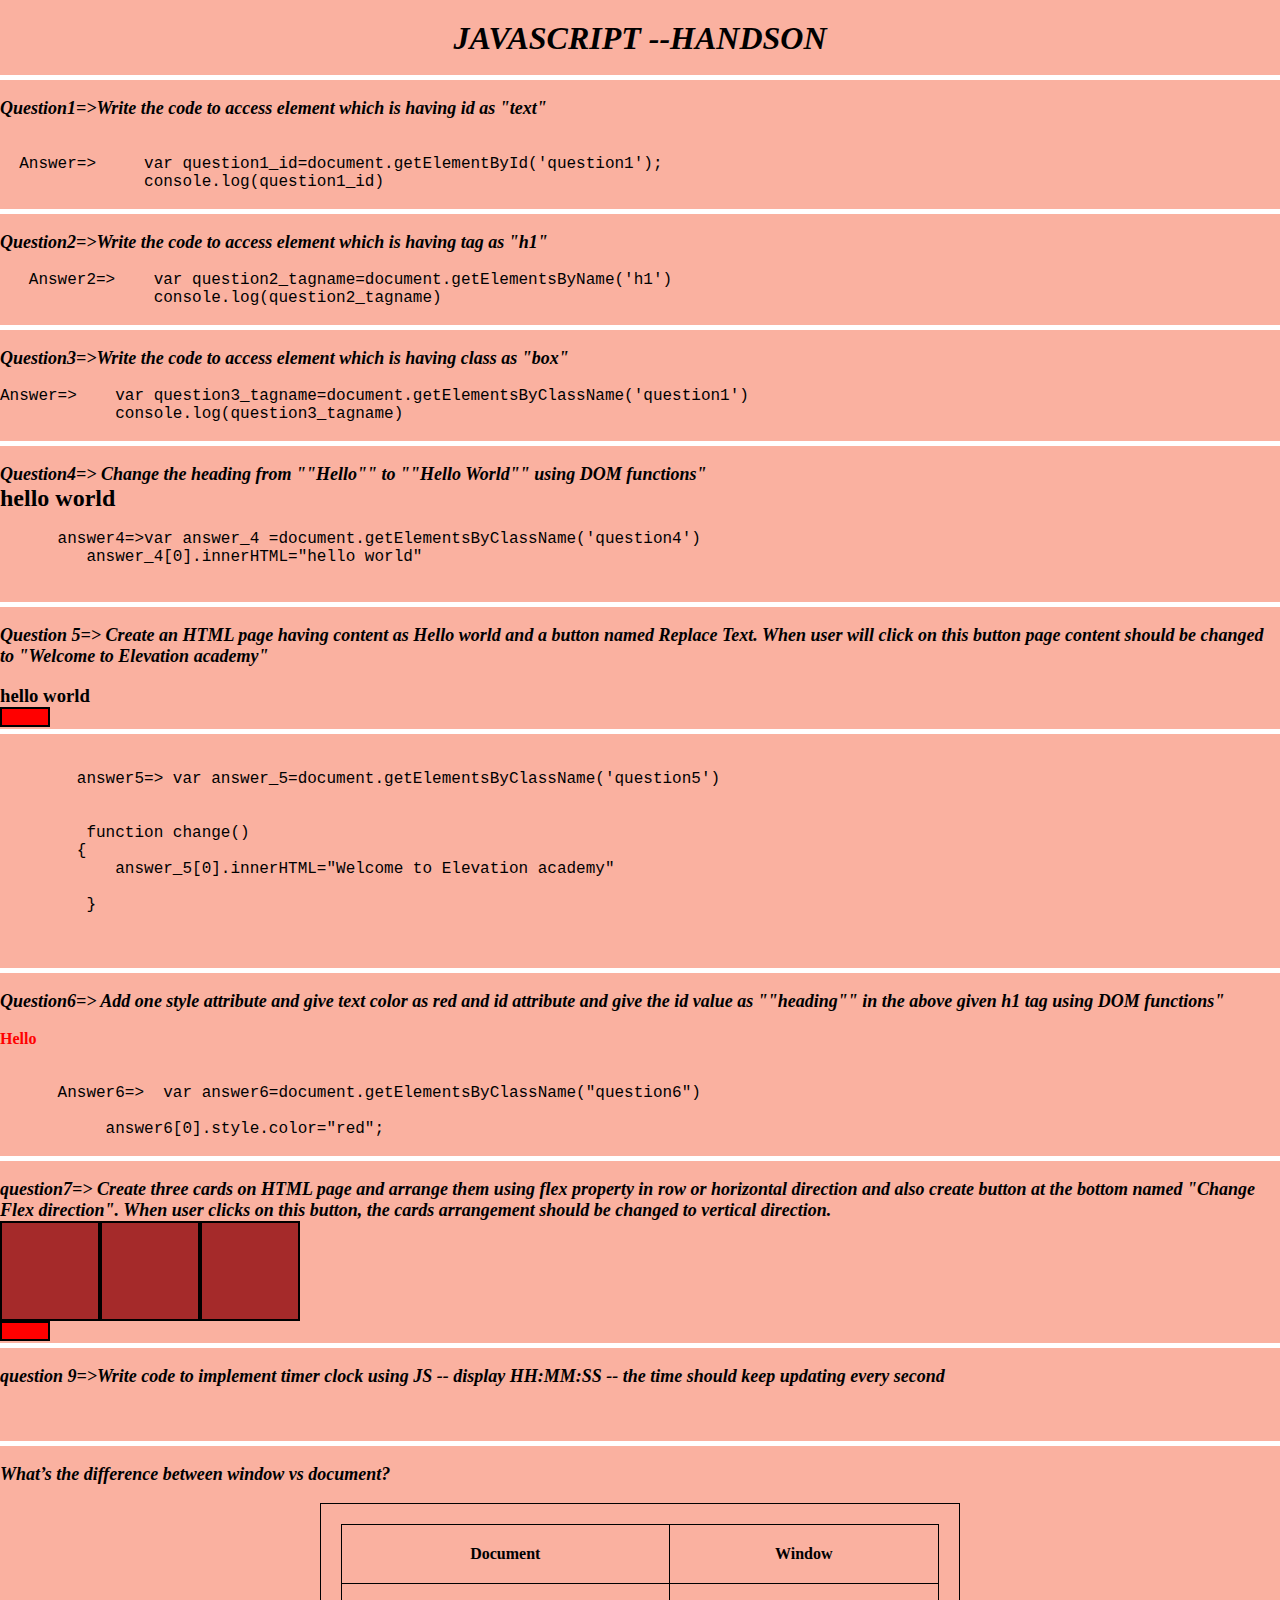
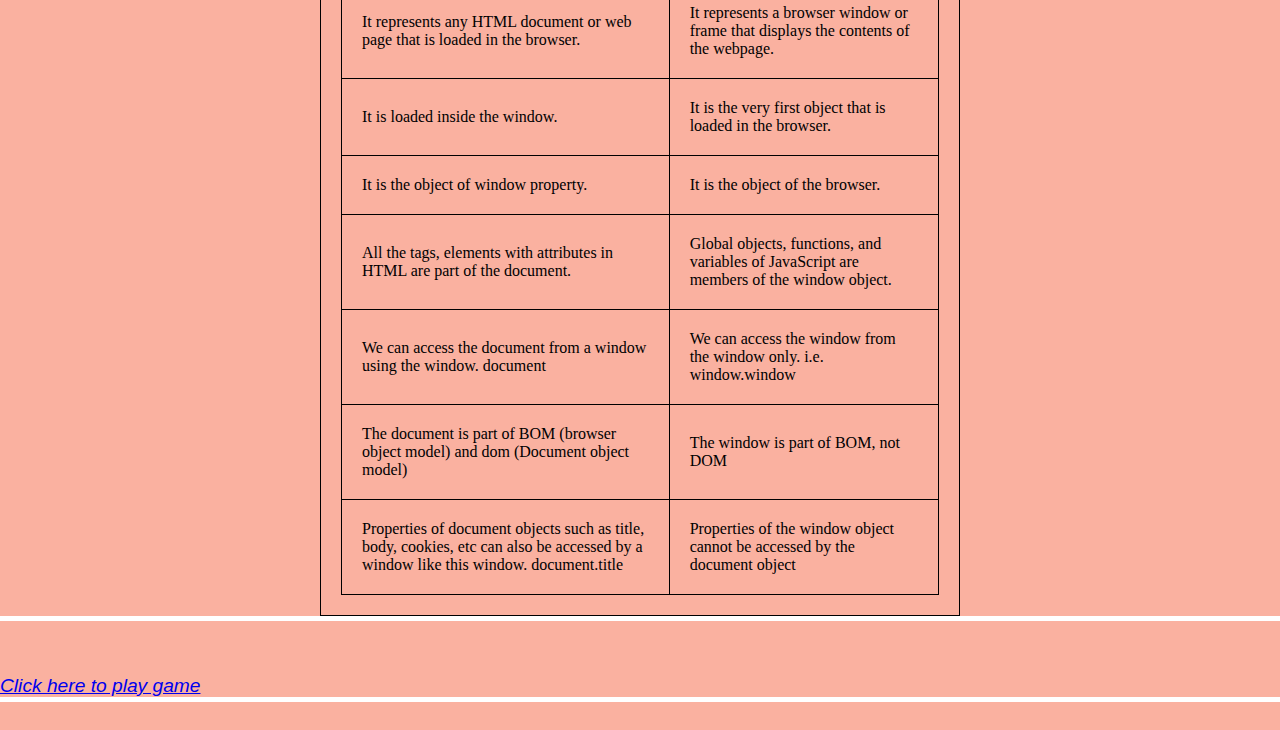
<file: index.html>
<!DOCTYPE html>
<html lang="en">
  <head>
    <meta charset="UTF-8" />
    <meta http-equiv="X-UA-Compatible" content="IE=edge" />
    <meta name="viewport" content="width=device-width, initial-scale=1.0" />
    <title>Document</title>
    <link rel="stylesheet" href="style.css" />
  </head>
  <body>
    <!-- ------------------------------------------heading--------------------------------- -->
    <div class="heading">
      <h1>JAVASCRIPT --HANDSON</h1>
    </div>
    <br />
    <hr />
    <br />

    <!-- -----------------------------question 1--------------------------------- -->
    <p id="question1">
      Question1=>Write the code to access element which is having id as "text"
    </p>
    <br />
    <!-- --------------------------------------------answer------------------------------------ -->
    <pre>
 
  Answer=>     var question1_id=document.getElementById('question1');
               console.log(question1_id)
</pre
    >
    <br />
    <hr />
    <br />

    <!-- ------------------------------------question 2------------------------------------------------ -->
    <h1>
      Question2=>Write the code to access element which is having tag as "h1"
    </h1>
    <br />

    <pre>
   Answer2=>    var question2_tagname=document.getElementsByName('h1')
                console.log(question2_tagname)
</pre
    >
    <br />
    <hr />
    <br />
    <!-- -----------------------------question 3--------------------------------- -->
    <p class="question3">
      Question3=>Write the code to access element which is having class as "box"
    </p>

    <!-- --------------------------------------------answer------------------------------------ -->
    <pre>
 
Answer=>    var question3_tagname=document.getElementsByClassName('question1')
            console.log(question3_tagname)
</pre
    >
    <br />
    <hr />
    <br />

    <!-- -----------------------------------question 4----------------------------------------------------- -->
    <p>
      Question4=> Change the heading from ""Hello"" to ""Hello World"" using DOM
      functions"
    </p>
    <h2 class="question4">hello</h2>
    <br/>
    <pre>
      answer4=>var answer_4 =document.getElementsByClassName('question4')
         answer_4[0].innerHTML="hello world"

</pre
    >
    <br />
    <hr />
    <br />
    <!-- --------------------------------------------------question 5--------------------------------------------------- -->

    <p>
      Question 5=> Create an HTML page having content as Hello world and a
      button named Replace Text. When user will click on this button page
      content should be changed to "Welcome to Elevation academy"
    </p>
    <br />
    <h3 class="question5">hello world</h3>
    <button onclick="change()"></button>
    <br />
    <hr />
    <br />

    <pre>
       
        answer5=> var answer_5=document.getElementsByClassName('question5')


         function change()
        {
            answer_5[0].innerHTML="Welcome to Elevation academy"

         }
        <br>
    </pre>
    <hr />
    <br />
    <!-- ------------------------------------------------question 6-------------------------------------------------------------------------- -->

    <p>
      Question6=> Add one style attribute and give text color as red and id
      attribute and give the id value as ""heading"" in the above given h1 tag
      using DOM functions"
    </p>
    <br />

    <h4 class="question6">Hello</h4>
    <br />
    <pre>
 
      Answer6=>  var answer6=document.getElementsByClassName("question6")

           answer6[0].style.color="red";
    </pre>
    <hr />
    <br />
    <!-- -------------------------------------------------------------question7------------------------------------------------------ -->
    <p>
      question7=> Create three cards on HTML page and arrange them using flex
      property in row or horizontal direction and also create button at the
      bottom named "Change Flex direction". When user clicks on this button, the
      cards arrangement should be changed to vertical direction.
    </p>
    <div class="parent">
      <div class="child child1"></div>
      <div class="child child2"></div>
      <div class="child child3"></div>
    </div>
    <button class="button" onclick="box()"></button>

    <br />
    <hr />
    <br />
    <p>
      question 9=>Write code to implement timer clock using JS -- display
      HH:MM:SS -- the time should keep updating every second
    </p>
    <br />
    <br />
    <h5></h5>
    <br />
    <hr />
    <br />

    <!-- -------------------------question 8---------------------------------- -->

    <p>What’s the difference between window vs document?</p>
    <br />

    <div class="parentTable">
      <div class="table">
        <table>
          <tr>
            <th>Document</th>
            <th>Window</th>
          </tr>
          <tr>
            <td>
              It represents any HTML document or web page that is loaded in the
              browser.
            </td>
            <td>
              It represents a browser window or frame that displays the contents
              of the webpage.
            </td>
          </tr>
          <tr>
            <td>It is loaded inside the window.</td>
            <td>It is the very first object that is loaded in the browser.</td>
          </tr>
          <tr>
            <td>It is the object of window property.</td>
            <td>It is the object of the browser.</td>
          </tr>
          <tr>
            <td>
              All the tags, elements with attributes in HTML are part of the
              document.
            </td>
            <td>
              Global objects, functions, and variables of JavaScript are members
              of the window object.
            </td>
          </tr>
          <tr>
            <td>
              We can access the document from a window using the window.
              document
            </td>
            <td>
              We can access the window from the window only. i.e. window.window
            </td>
          </tr>
          <tr>
            <td>
              The document is part of BOM (browser object model) and dom
              (Document object model)
            </td>
            <td>The window is part of BOM, not DOM</td>
          </tr>
          <tr>
            <td>
              Properties of document objects such as title, body, cookies, etc
              can also be accessed by a window like this window. document.title
            </td>
            <td>
              Properties of the window object cannot be accessed by the document
              object
            </td>
          </tr>
        </table>
      </div>
    </div>
    <hr />
    <br />
  
   <!-- --------------------------------------------------game--------------------------- -->
   <br><br>
   <a href="index1.html">Click here to play game</a>
<br>
<hr>

    <script src="script.js"></script>
  </body>
</html>
</file>
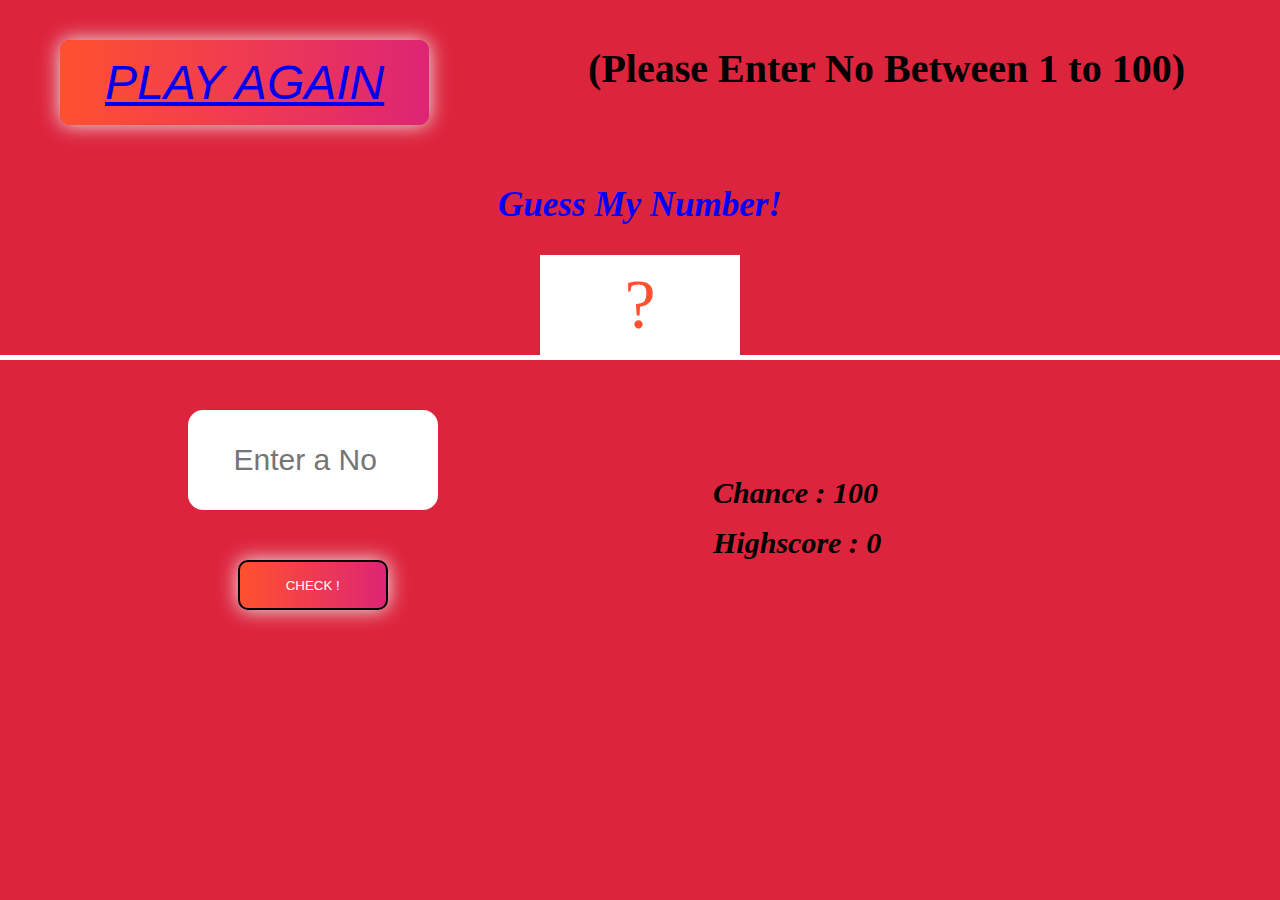
<file: index1.html>
<!DOCTYPE html>
<html lang="en">
<head>
    <meta charset="UTF-8">
    <meta http-equiv="X-UA-Compatible" content="IE=edge">
    <meta name="viewport" content="width=device-width, initial-scale=1.0">
    <title>game</title>
    <link rel="stylesheet" href="style.css">

</head>
<body class="body">
    <div class="header main-conatiner">
        <div class="playBtn"><a href="./index1.html">Play Again</a></div>
        <div class="rules">(Please Enter No Between 1 to 100)</div>
    </div>
    <h1 class="text">Guess My Number!</h1>
    <div>
        <div class="contanier">?</div>
        <hr>
    </div>
    <div class="game-contanier main-conatiner">
        <div class="letSide">
            <input type="number" name="number" id="number" placeholder="Enter a No">
            <button class="btn" onclick="callme()">Check !</button>
        </div>
        <div class="rightSide">
            <h1 class="Guess">Start Guessing......</h1>
            <p>Chance : <span class="Chance">100</span></p>
            <p>Highscore : <span class="score">0</span></p>
        </div>
    </div>
    <script src="script1.js"></script>
</body>
</html>
</file>
<file: style.css>
*{
    box-sizing: border-box;
    padding: 0;
    margin: 0;
}
body{
    background-color: #fab1a0;
}
.heading{
    display: inline-block;
    display: flex;
    justify-content: center;
    

}
.heading h1{
    margin-top: 20px;
    font-size: xx-large;
}

pre{
    font-size: large;

}
h1{
    font-size: large;
    font-weight: 700;
    font-style: italic;

}


p{
    font-size: large;
    font-weight: 700;
    font-style: italic;

}
button{
    border: 2px solid black;
    background-color: red;
    width: 50px;
    height: 20px;

}
.child{
    border: 2px solid black;
    width: 100px;
    height: 100px;
    background-color: brown;
    
}
.parent{
display: flex;


}
.button{
    border: 2px solid black;
    background-color: red;
    width: 50px;
    height: 20px;


}
.parentTable{
    display: flex;
    justify-content: center;
    
}

.table{
    width: 50%;
    
}
.table ,td,th{
    padding: 20px;
}
.table, th, td {
    border: 1px solid;
   
  }
  table{
    border-collapse: collapse;
  }
  a{
    font-size: larger;
    font-style: italic;
    font-family: 'Franklin Gothic Medium', 'Arial Narrow', Arial, sans-serif;
  }
/* -------------------------------------------------game css ---------------------------------- */

.body{
    background-color: #dd243d;
}



.main-conatiner{
    margin-left: 50px;
    margin-right: 50px;
}
.header{
    display: flex;
    justify-content: space-between;
    font-size: 40px;
    margin-top: 30px;
    flex-wrap: wrap;
}
.playBtn{
    background-image: linear-gradient(to right, #FF512F 0%, #DD2476  51%, #FF512F  100%);
    margin: 10px;
    padding: 15px 45px;
    text-align: center;
    text-transform: uppercase;
    transition: 0.5s;
    background-size: 200% auto;
    color: white;            
    box-shadow: 0 0 20px #eee;
    border-radius: 10px;
    display: block;         
}
.playBtn:hover {
    background-position: right center; /* change the direction of the change here */
    color: #fff;
    text-decoration: none;
}
.rules{
    padding: 15px 45px;
    font-weight: 600;
}
.text{
    margin-top: 50px;
    text-align: center;
    font-size: 35px;
    color: blue;
    font-weight: 600;
    margin-bottom: 30px;
}
.contanier{
    width: 200px;
    height: 100px;
    background: #ffff;
    margin: auto;
    text-align: center;
    font-size: 70px;
    line-height: 100px;
    color: #FF512F;
}
hr{
    background-color: #ffff;
    height: 5px;
    border: none;
}
.game-contanier{
    display: flex;
    justify-content: space-around;
    margin-top: 50px;
    flex-wrap: wrap;
}
input{
    outline: none;
    border: none;
    width: 250px;
    height: 100px;
    padding: 10px;
    font-size: 30px;
    border-radius: 15px;
    display: block;
    margin-bottom: 50px;
    text-align: center;
}
.btn{
    margin-left: 50px;
    width: 150px;
    height: 50px;
    background-image: linear-gradient(to right, #FF512F 0%, #DD2476  51%, #FF512F  100%);
    padding: 15px 45px;
    text-align: center;
    text-transform: uppercase;
    transition: 0.5s;
    background-size: 200% auto;
    color: white;            
    box-shadow: 0 0 20px #eee;
    border-radius: 10px;
    display: block;     
}
.btn:hover {
    background-position: right center; /* change the direction of the change here */
    color: #fff;
    text-decoration: none;
}
.rightSide h1{
    font-size: 50px;
    font-weight: 700;
    text-align: center;
    color: #dd243d;
}
.rightSide p{
    font-size: 30px;
    line-height: 50px;
    font-weight: 600;
}
</file>
